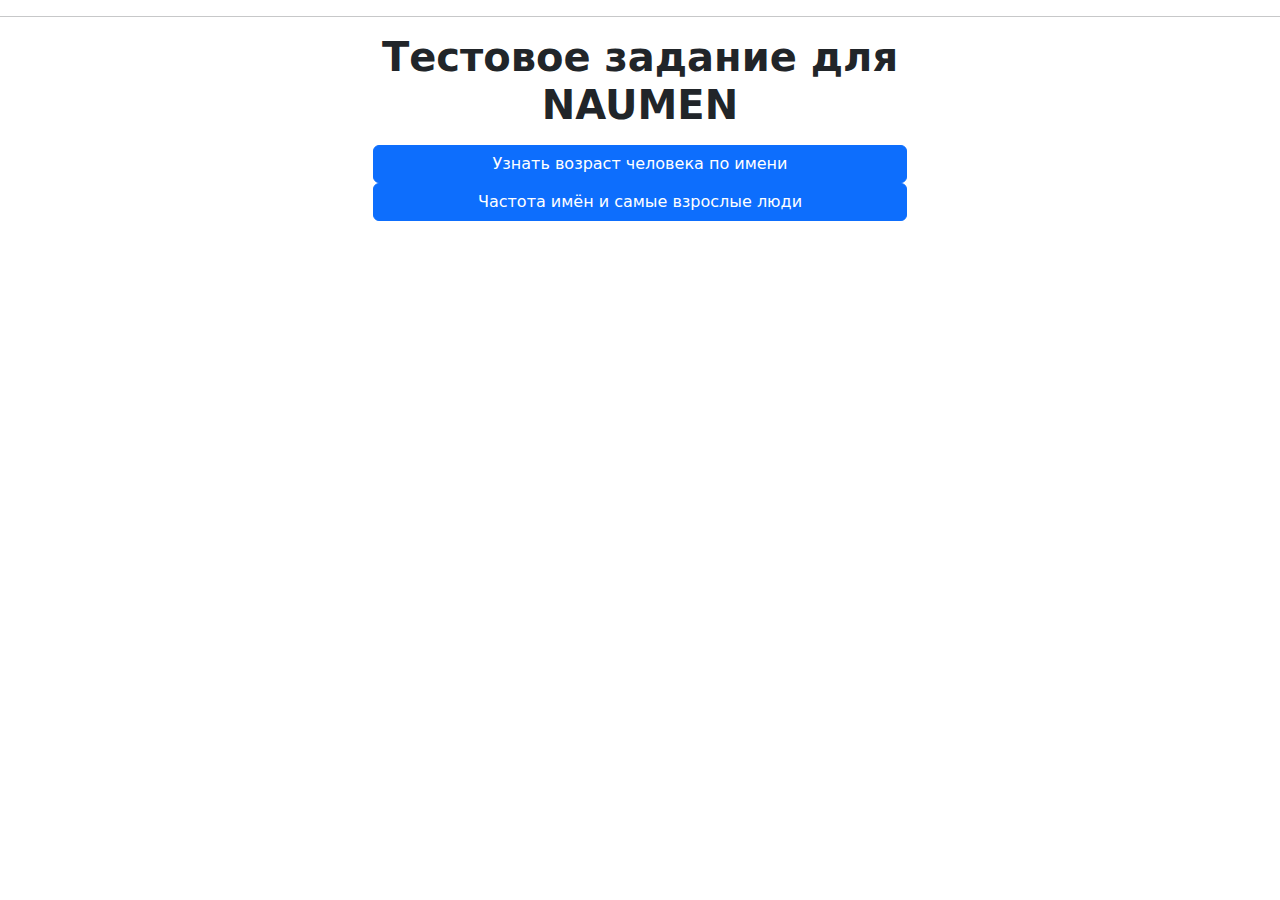
<file: src/main/resources/templates/index.html>
<!DOCTYPE html>
<html lang="en" xmlns:th="http://www.thymeleaf.org">
<head>
    <meta charset="UTF-8">
    <title>Главная страница</title>
    <link rel="stylesheet" href="https://cdn.jsdelivr.net/npm/bootstrap@5.2.3/dist/css/bootstrap.min.css">
</head>

<style>
a{width: 100%;}

</style>

<body>
<hr/>
<div class="container mt-3">
    <section class="container-lg text-center">
        <div class="row py-lg">
            <div class="d-grid gap-2 col-6 mx-auto">
                <h1 class="fw-bold">Тестовое задание для NAUMEN</h1>
                <p>
                    <a href="/user/get_age" class="btn btn-primary">Узнать возраст человека по имени</a>
                    <br><a href="/user/statistics" class="btn btn-primary">Частота имён и самые взрослые люди</a>
                </p>
            </div>
        </div>
    </section>
</div>
</body>
</html>
</file>
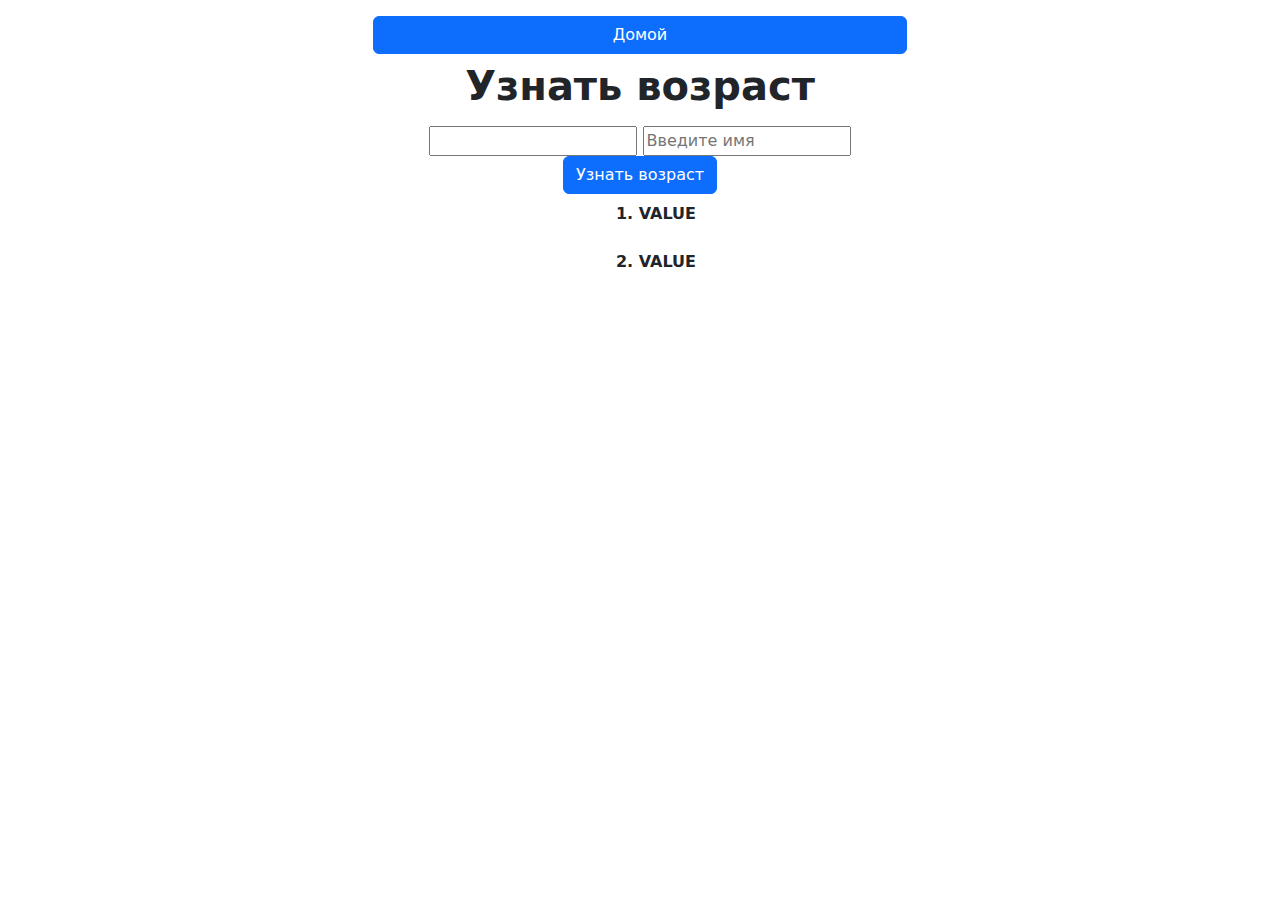
<file: src/main/resources/templates/user/get_age.html>
<!DOCTYPE html>
<html lang="en" xmlns:th="http://www.thymeleaf.org">
<head>
    <meta charset="UTF-8">
    <title>Узнать возраст</title>
    <link rel="stylesheet" href="https://cdn.jsdelivr.net/npm/bootstrap@5.2.3/dist/css/bootstrap.min.css">
</head>
<style type="text/css">
.center {
  text-align: center;
  list-style-position: inside;
}
</style>
<body>
<div class="container mt-3">
    <section class="container-lg text-center">
        <div class="row py-lg">
            <div class="d-grid gap-2 col-6 mx-auto">
                <a href="/user" class="btn btn-primary">Домой</a>
                <h1 class="fw-bold">Узнать возраст</h1>
                <form th:action="@{/user/get_age}">
                    <input type="text" th:name="name" th:if="${exception != null}" th:placeholder="${exception} "/>
                    <input type="text" th:name="name" th:if="${exception == null}" placeholder="Введите имя"/>
                    <input class="btn btn-primary" type="submit" value="Узнать возраст"/>
                </form>
                <ol class = "center">
                    <tr th:each="user: ${users}">
                        <li th:if="${user.getAge() < 0}" class="fw-bold" th:text="${'Age: ' + user.getAge() * -1}">VALUE</li><br>
                        <li th:if="${user.getAge() >= 0}" class="fw-bold" th:text="${'Age: ' + user.getAge()}">VALUE</li>
                    </tr>
                </ol>
            </div>
        </div>
    </section>
</div>
</body>
</html>
</file>
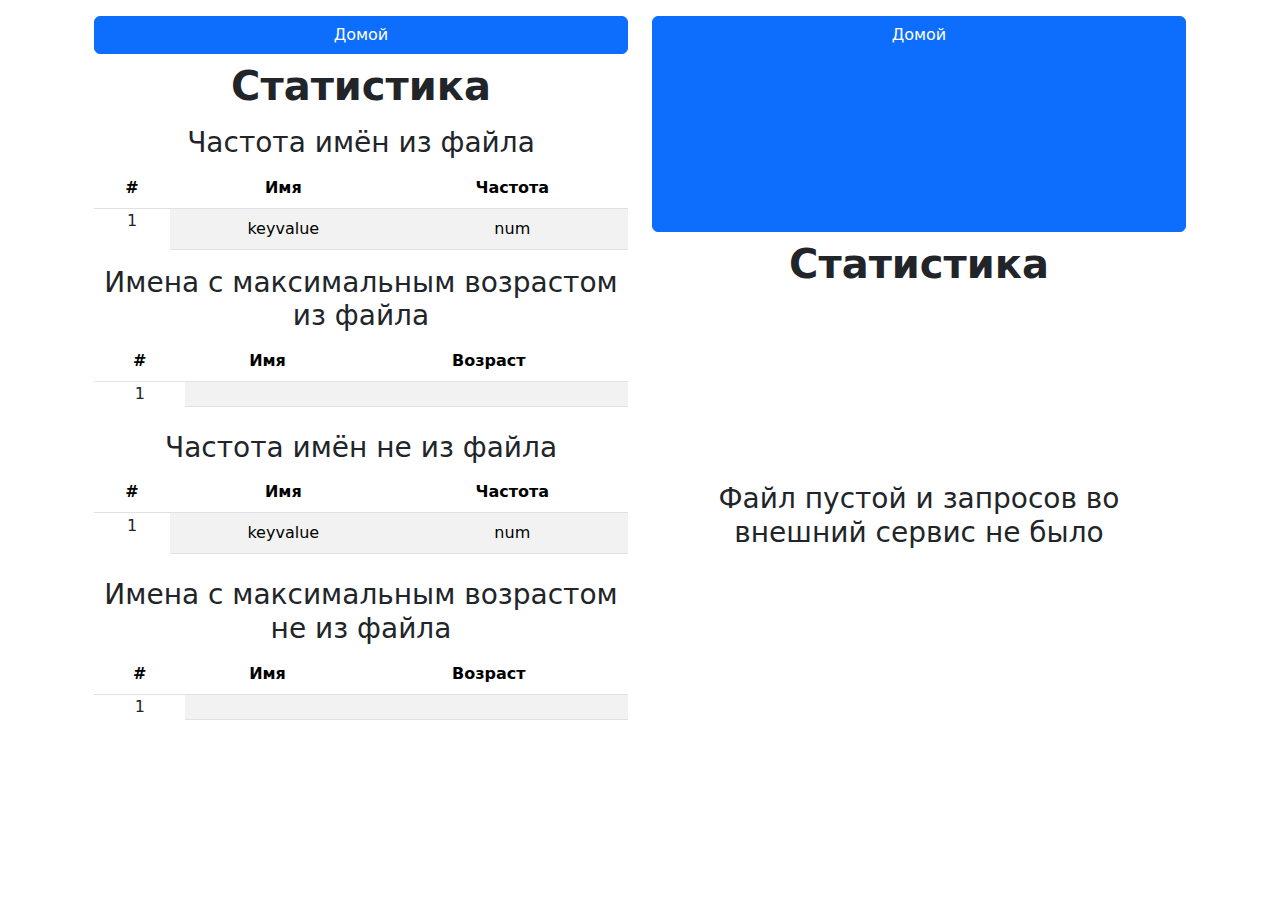
<file: src/main/resources/templates/user/statistics.html>
<!DOCTYPE html>
<html lang="en" xmlns:th="http://www.thymeleaf.org">
<head>
    <meta charset="UTF-8">
    <title>Статистика</title>
    <link rel="stylesheet" href="https://cdn.jsdelivr.net/npm/bootstrap@5.2.3/dist/css/bootstrap.min.css">
</head>
<style type="text/css">
  table { width: calc(100% - 100px); }
  td.colA { width: calc((100% - 100px)/2); }
  td.colB { width: calc((100% - 100px)/2); }
}

.demotable {
  counter-reset: schetchik;  /* счётчик с названием "schetchik" работает в рамках класса .demotable */
}
.demotable tbody tr {
  counter-increment: schetchik;  /* при встрече тега tr счётчик с названием "schetchik" увеличивается на единицу */
}
.demotable td,
.demotable tbody tr:before {

}
.demotable tbody tr:before {
  text-align: center;
  vertical-align: middle;
  content: counter(schetchik);  /* значение счётчика с названием "schetchik" записывается в первую клетку строки */
}

</style>
<body>
<div class="container mt-3">
    <section class="container-lg text-center">
        <div class="row py-lg">

            <div th:if="${frequencyNotFromFile.keySet().size() != 0 || frequencyFromFile.keySet().size() != 0}"
                 class="d-grid gap-2 col-6 mx-auto">
                <a href="/user" class="btn btn-primary">Домой</a>
                <h1 class="fw-bold">Статистика</h1>
                <div th:if="${frequencyFromFile.keySet().size() != 0}">
                    <h3>Частота имён из файла</h3>
                    <table class="table table-striped demotable ">
                        <thead>
                        <tr>
                            <th scope="col">#</th>
                            <th scope="col">Имя</th>
                            <th scope="col">Частота</th>
                        </tr>
                        </thead>
                        <tbody>
                        <tr th:each="instance : ${frequencyFromFile}">
                            <td class="colA" th:text="${instance.key}">keyvalue</td>
                            <td class="colB" th:text="${instance.value}">num</td>
                        </tr>
                        </tbody>
                    </table>
                    <h3>Имена с максимальным возрастом из файла</h3>
                    <table class="table table-striped demotable">
                        <thead>
                        <tr>
                            <th scope="col">#</th>
                            <th scope="col">Имя</th>
                            <th scope="col">Возраст</th>
                        </tr>
                        </thead>
                        <tbody>
                            <tr th:each="instance : ${maxAgeFromFile}">
                                <td class="colA" th:text="${instance.getName}"></td>
                                <td class="colB" th:text="${instance.getAge}"></td>
                            </tr>
                        </tbody>
                    </table>
                </div>
                <div th:if="${frequencyNotFromFile.keySet().size() != 0}">
                    <h3>Частота имён не из файла</h3>
                    <table class="table table-striped demotable">
                        <thead>
                        <tr>
                            <th scope="col">#</th>
                            <th scope="col">Имя</th>
                            <th scope="col">Частота</th>
                        </tr>
                        </thead>
                        <tbody>
                            <tr th:each="instance : ${frequencyNotFromFile}">
                                <td class="colA" th:text="${instance.key}">keyvalue</td>
                                <td class="colB" th:text="${instance.value}">num</td>
                            </tr>
                        </tbody>
                    </table>
                </div>
                <div th:if="${maxAgeNotFromFile.size() != 0 && maxAgeNotFromFile.get(0).getAge>0}">
                    <h3>Имена с максимальным возрастом не из файла</h3>
                    <table class="table table-striped demotable">
                        <thead>
                        <tr>
                            <th scope="col">#</th>
                            <th scope="col">Имя</th>
                            <th scope="col">Возраст</th>
                        </tr>
                        </thead>
                        <tbody>
                            <tr th:each="instance : ${maxAgeNotFromFile}">
                                <td th:if="${instance.getAge >= 0}" class="colA" th:text="${instance.getName}"></td>
                                <td th:if="${instance.getAge >= 0}" class="colB" th:text="${instance.getAge}"></td>
                            </tr>
                        </tbody>
                    </table>
                </div>
            </div>
            <div th:if="${frequencyFromFile.keySet().size() == 0 && frequencyNotFromFile.keySet().size() == 0}"
                 class="d-grid gap-2 col-6 mx-auto">
                <a href="/user" class="btn btn-primary">Домой</a>
                <h1 class="fw-bold">Статистика</h1>
                <h3>Файл пустой и запросов во внешний сервис не было</h3>
            </div>
        </div>
    </section>
</div>
</body>
</html>
</file>
